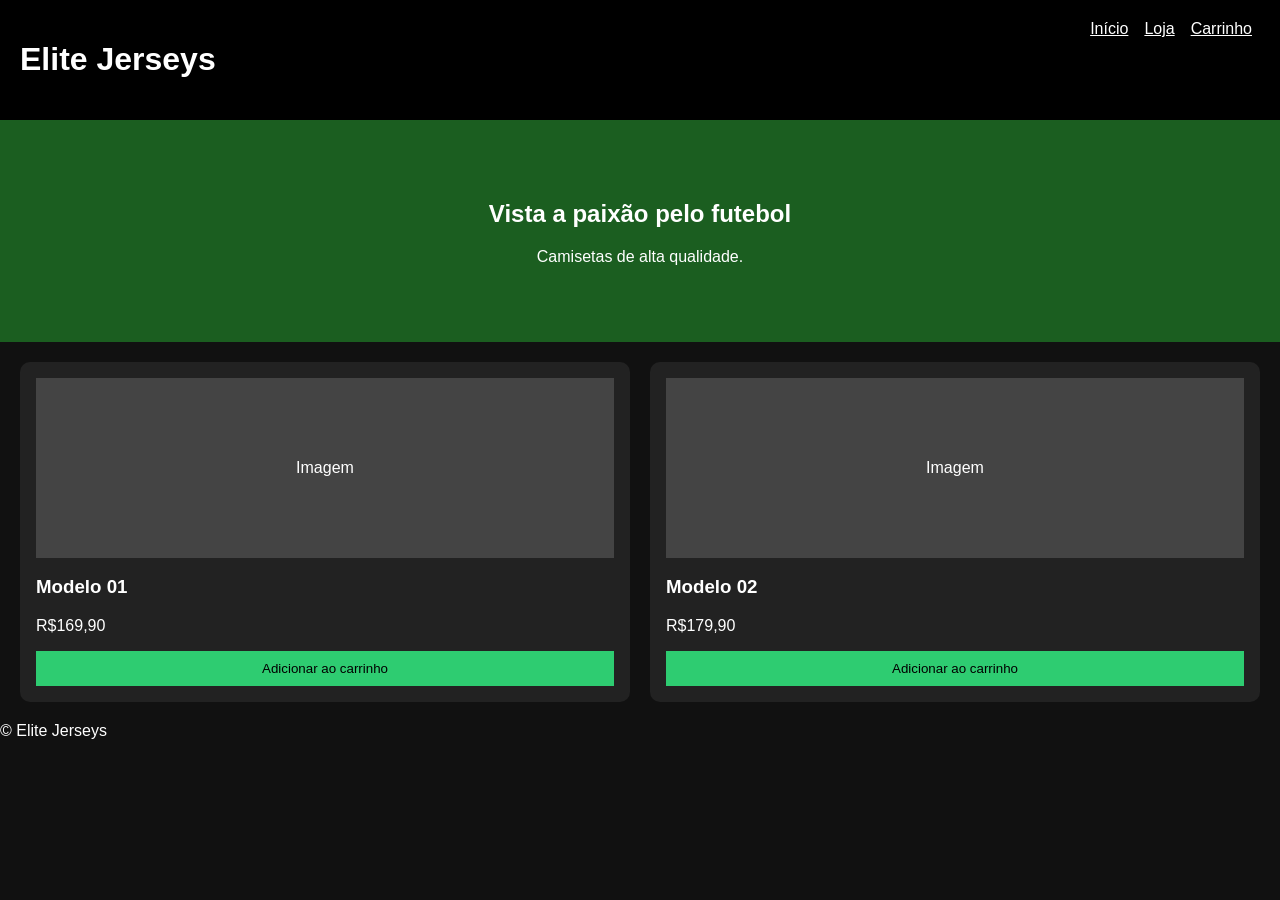
<file: index.html>
<!DOCTYPE html><html lang="pt-BR"><head><meta charset="UTF-8"><meta name="viewport" content="width=device-width,initial-scale=1"><title>Elite Jerseys</title><link rel="stylesheet" href="style.css"></head><body>
<header><h1>Elite Jerseys</h1><nav><a href="#">Início</a><a href="#">Loja</a><a href="carrinho.html">Carrinho</a></nav></header>
<section class="hero"><h2>Vista a paixão pelo futebol</h2><p>Camisetas de alta qualidade.</p></section>
<main class="grid">
<div class="card"><div class="ph">Imagem</div><h3>Modelo 01</h3><p>R$169,90</p><button>Adicionar ao carrinho</button></div>
<div class="card"><div class="ph">Imagem</div><h3>Modelo 02</h3><p>R$179,90</p><button>Adicionar ao carrinho</button></div>
</main>
<footer>© Elite Jerseys</footer>
<script src="script.js"></script></body></html>
</file>
<file: style.css>
body{font-family:Arial,sans-serif;margin:0;background:#111;color:#fff}header{display:flex;justify-content:space-between;padding:20px;background:#000}a{color:#fff;margin:0 8px}.hero{text-align:center;padding:60px;background:#1b5e20}.grid{display:grid;grid-template-columns:repeat(auto-fit,minmax(220px,1fr));gap:20px;padding:20px}.card{background:#222;padding:16px;border-radius:10px}.ph{height:180px;background:#444;display:flex;align-items:center;justify-content:center}button{width:100%;padding:10px;background:#2ecc71;border:0}
</file>
